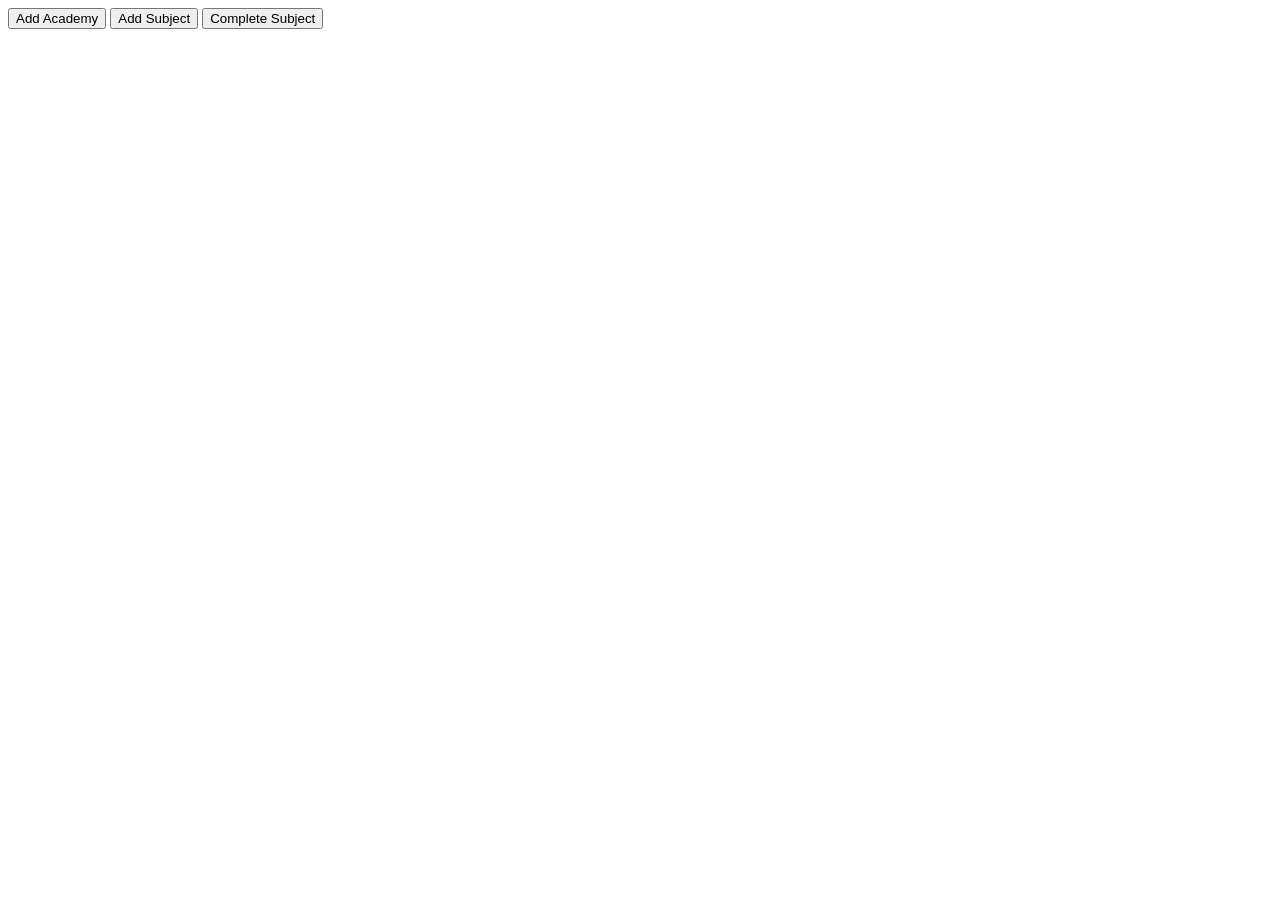
<file: vedra-academies-students/index.html>
<!DOCTYPE html>
<html lang="en">
  <head>
    <meta charset="UTF-8" />
    <meta http-equiv="X-UA-Compatible" content="IE=edge" />
    <meta name="viewport" content="width=device-width, initial-scale=1.0" />
    <title>Document</title>
  </head>
  <body>
    <button id="addAcademy">Add Academy</button>
    <button id="addSubject">Add Subject</button>
    <button id="completeSubject">Complete Subject</button>
    <script src="script.js"></script>
  </body>
</html>
</file>
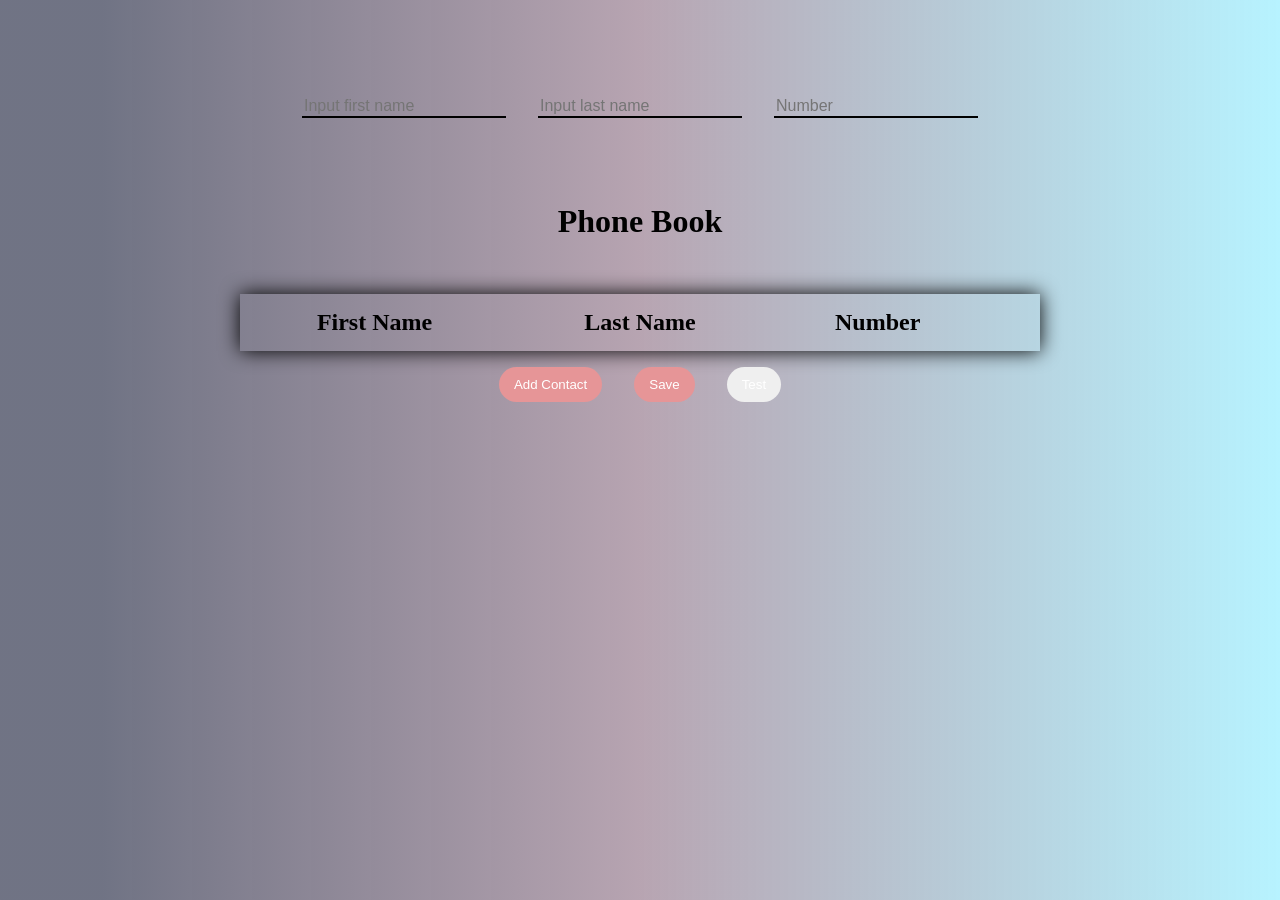
<file: vedra-phonebook/index.html>
<!DOCTYPE html>
<html lang="en">
  <head>
    <meta charset="UTF-8" />
    <meta http-equiv="X-UA-Compatible" content="IE=edge" />
    <meta name="viewport" content="width=device-width, initial-scale=1.0" />
    <link rel="stylesheet" href="style.css" />
    <title>Phone Book</title>
  </head>
  <body>
    <!-- div with inputs -->
    <div class="containerOne">
      <!-- first name -->
      <input
        type="text"
        name="firstName"
        id="firstName"
        placeholder="Input first name"
      />
      <!-- last name -->
      <input
        type="text"
        name="lastName"
        id="lastName"
        placeholder="Input last name"
      />
      <!-- number -->
      <input type="text" name="number" id="number" placeholder="Number" />
    </div>
    <!-- div with the table -->
    <div class="containerTwo">
      <h1>Phone Book</h1>
      <table id="table">
        <tr>
          <th>First Name</th>
          <th>Last Name</th>
          <th>Number</th>
          <th></th>
        </tr>
      </table>
    </div>
    <!-- div with the buttons -->
    <div class="containerThree">
      <button id="addBtn">Add Contact</button>
      <button id="saveBtn">Save</button>
      <button id="test">Test</button>
    </div>
    <script src="script-reviewed.js"></script>
  </body>
</html>
</file>
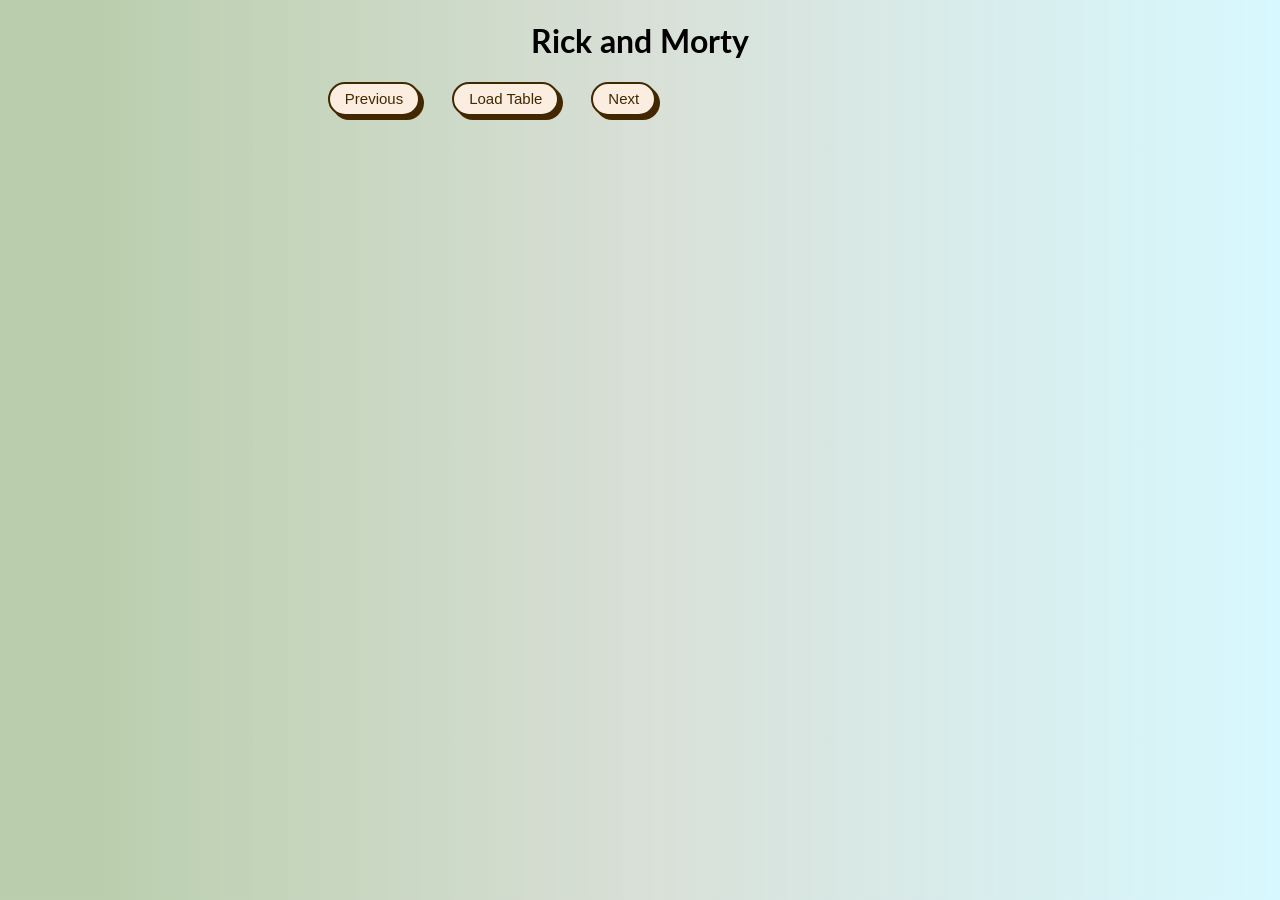
<file: vedra-rickmorty/index.html>
<!DOCTYPE html>
<html lang="en">
  <head>
    <meta charset="UTF-8" />
    <meta http-equiv="X-UA-Compatible" content="IE=edge" />
    <meta name="viewport" content="width=device-width, initial-scale=1.0" />
    <link rel="stylesheet" href="style.css" />
    <title>Rick and Morty</title>
  </head>
  <body>
    <h1 id="heading">Rick and Morty</h1>
    <section>
      <div class="container">
        <div class="buttons">
          <button id="prevBtn">Previous</button>
          <button id="loadBtn">Load Table</button>
          <button id="nextBtn">Next</button>
        </div>
        <table id="myTable"></table>
      </div>
      <div class="containerTwo">
        <ul id="myList"></ul>
        <table id="avatarsTable"></table>
      </div>
    </section>
    <script src="script.js"></script>
  </body>
</html>
</file>
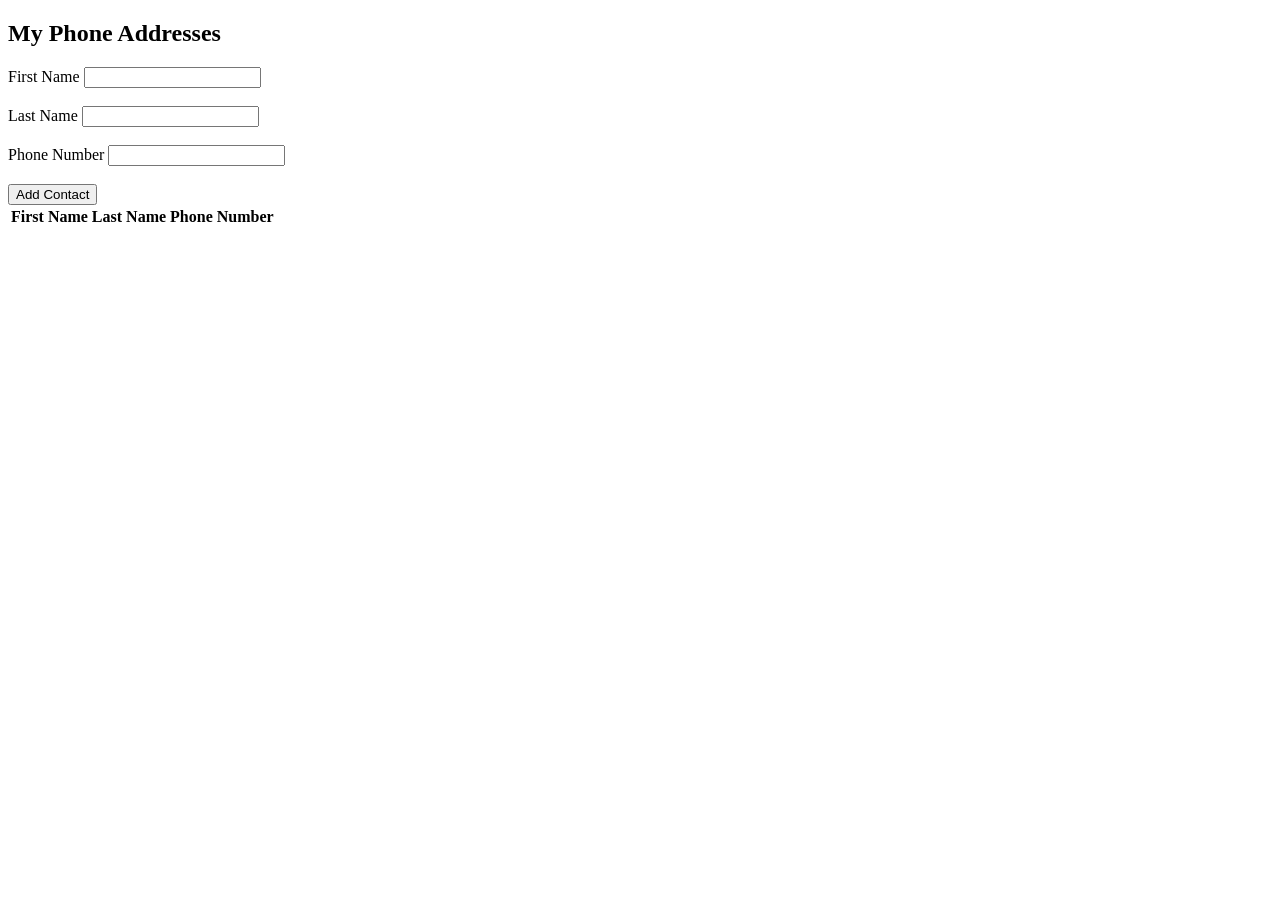
<file: boris-bonus/Part 1/index.html>
<!DOCTYPE html>
<html lang="en">
  <head>
    <title>Document</title>
  </head>
  <body>
    <h2>My Phone Addresses</h2>
    <form>
      <div>
        <label for="firstName">First Name</label>
        <input type="text" id="firstName" />
      </div>
      <br />
      <div>
        <label for="lastName">Last Name</label>
        <input type="text" id="lastName" />
      </div>
      <br />
      <div>
        <label for="phoneNumber">Phone Number</label>
        <input type="text" id="phoneNumber" />
      </div>
      <br />
      <input id="addBtn" type="submit" value="Add Contact" />
    </form>

    <table>
      <thead>
        <tr>
          <th>First Name</th>
          <th>Last Name</th>
          <th>Phone Number</th>
          <th></th>
          <th></th>
        </tr>
      </thead>
      <tbody id="table"></tbody>
    </table>

    <script src="script.js"></script>
  </body>
</html>
</file>
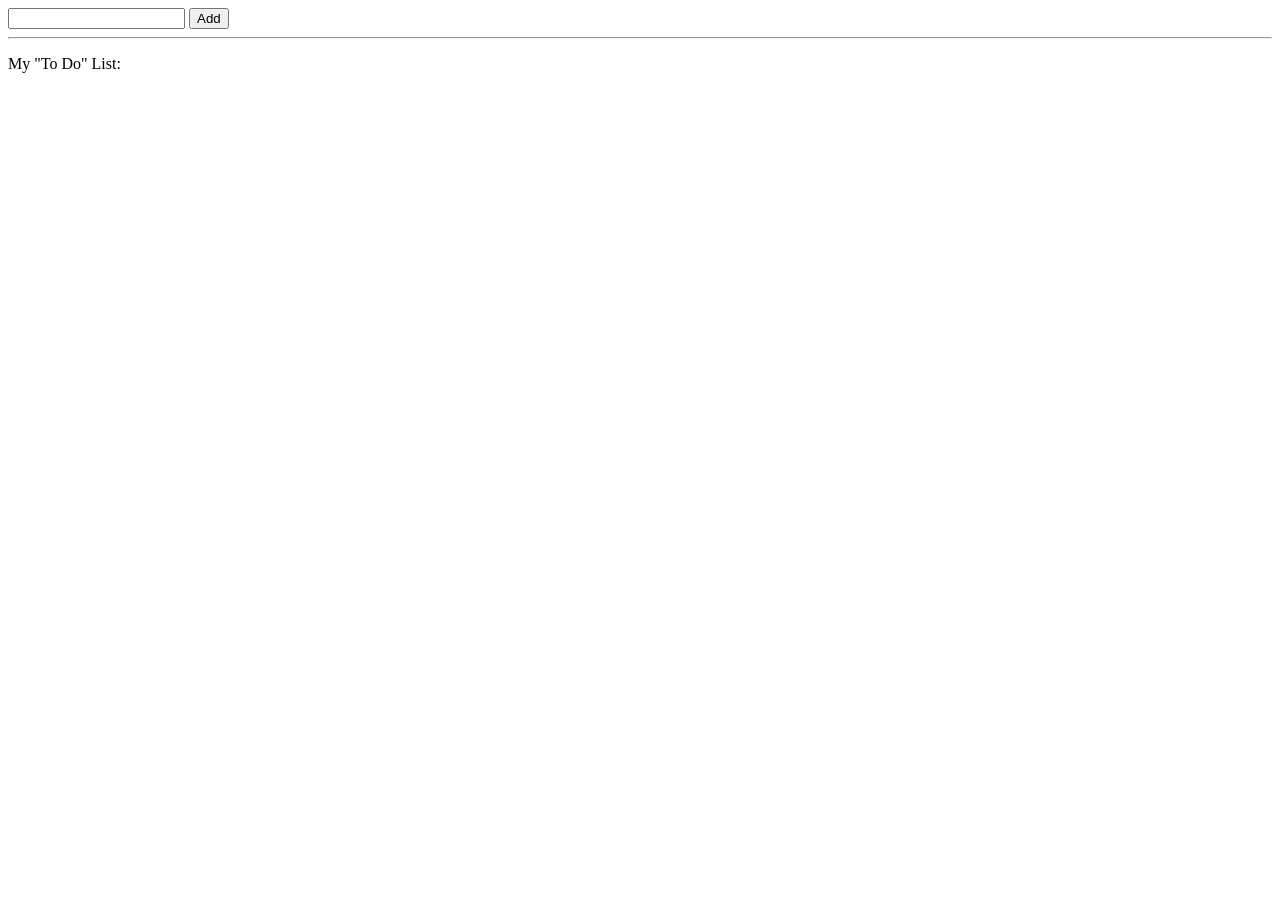
<file: boris-bonus/Part 2/index.html>
<!DOCTYPE html>
<html lang="en">
  <head>
    <title>Document</title>
  </head>
  <body>
    <input type="text" id="txtArea" />
    <input type="button" value="Add" id="addButton" />
    <hr />
    <p>My "To Do" List:</p>
    <ul id="ulID"></ul>
    <script src="script.js"></script>
  </body>
</html>
</file>
<file: vedra-phonebook/style.css>
body {
  margin: 0;
  background: linear-gradient(
    90deg,
    rgba(0, 6, 36, 0.5606617647058824) 8%,
    rgba(135, 103, 125, 0.5970763305322129) 50%,
    rgba(0, 212, 255, 0.28335084033613445) 100%
  );
}
div.containerOne {
  display: flex;
  flex-direction: row;
  flex-wrap: wrap;
  align-items: center;
  justify-content: center;
  gap: 2em;
  margin-top: 6em;
}
div.containerTwo {
  display: flex;
  flex-direction: column;
  flex-wrap: wrap;
  align-items: center;
  margin-top: 4em;
}
div.containerThree {
  display: flex;
  flex-direction: row;
  align-items: center;
  justify-content: center;
  gap: 2em;
  margin-top: 1em;
}

input {
  border: none;
  border-bottom: 2px solid black;
  font-size: 1em;
  background-color: transparent;
}
#table {
  width: 800px;
  border-collapse: collapse;
  overflow: hidden;
  box-shadow: 0 0 20px black;
  margin-top: 2em;
}

th,
td {
  padding: 15px;
  color: black;
  text-align: center;
  font-size: x-large;
}

.deleteBtn {
  background-color: #ff7477;
}
.editBtn {
  float: left;
  background-color: #e69597;
}

#addBtn,
#saveBtn {
  background-color: #e69597;
}

button {
  font-size: 0.5;
  padding: 10px 15px;
  border: none;
  cursor: pointer;
  color: white;
  border-radius: 20px;
}
</file>
<file: vedra-rickmorty/style.css>
@import url("https://fonts.googleapis.com/css2?family=Lato:wght@300&display=swap");
html {
  scroll-behavior: smooth;
}

body {
  margin: 0;
  font-family: "Lato", sans-serif;
  background: linear-gradient(
    90deg,
    rgba(45, 106, 5, 0.3253676470588235) 8%,
    rgba(108, 135, 103, 0.26094187675070024) 50%,
    rgba(0, 212, 255, 0.1516981792717087) 100%
  );
}
h1 {
  display: flex;
  justify-content: center;
}
div.container {
  display: flex;
  flex-direction: column;
  align-items: flex-start;
  justify-content: center;
}
div.buttons {
  display: flex;
  gap: 2em;
  margin-bottom: 2em;
  align-items: flex-start;
}

section {
  display: flex;
  flex-direction: row;
  align-items: flex-start;
  flex-wrap: wrap;
  justify-content: center;
  gap: 6em;
}

#myTable {
  width: 1em;
  border-collapse: collapse;
  overflow: hidden;
  box-shadow: 0 0 20px black;
  border-radius: 20px;
  background: linear-gradient(
    90deg,
    rgba(45, 106, 5, 0.3981967787114846) 8%,
    rgba(108, 135, 103, 0.44021358543417366) 50%,
    rgba(0, 212, 255, 0.28335084033613445) 100%
  );
}

th,
td {
  padding: 10px;
  color: black;
  text-align: center;
  font-size: medium;
}

th {
  background-color: #212738;
  color: white;
  background-image: url("https://i.pinimg.com/564x/cd/f1/b9/cdf1b9756b5ea68906cbd097e53d20f2.jpg");
}

button {
  background-color: #fbeee0;
  border: 2px solid #422800;
  border-radius: 30px;
  box-shadow: #422800 4px 4px 0 0;
  color: #422800;
  cursor: pointer;
  display: inline-block;
  font-weight: 30px;
  font-size: 15px;
  padding: 0 15px;
  line-height: 30px;
  text-align: center;
  text-decoration: none;
  user-select: none;
  touch-action: manipulation;
}

button:hover {
  background-color: #fff;
}

button:active {
  box-shadow: #422800 2px 2px 0 0;
  transform: translate(2px, 2px);
}
.detailsBtn a {
  text-decoration: none;
  color: #422800;
}

#myList {
  display: flex;
  flex-direction: column;
  flex-wrap: wrap;
  align-items: flex-start;
  gap: 1em;
}

#avatarsTable {
  width: 200px;
  border: none;
  display: flex;
  flex-wrap: wrap;
}
#avatarsTable tr {
  display: flex;
  flex-direction: row;
  align-items: center;
}

div.containerTwo {
  display: flex;
  flex-direction: column;
  align-items: flex-start;
}

#avatarsTable img {
  box-shadow: 0 0 20px black;
  width: 5em;
  border-radius: 20px;
}

ul {
  list-style-type: none;
}
</file>
